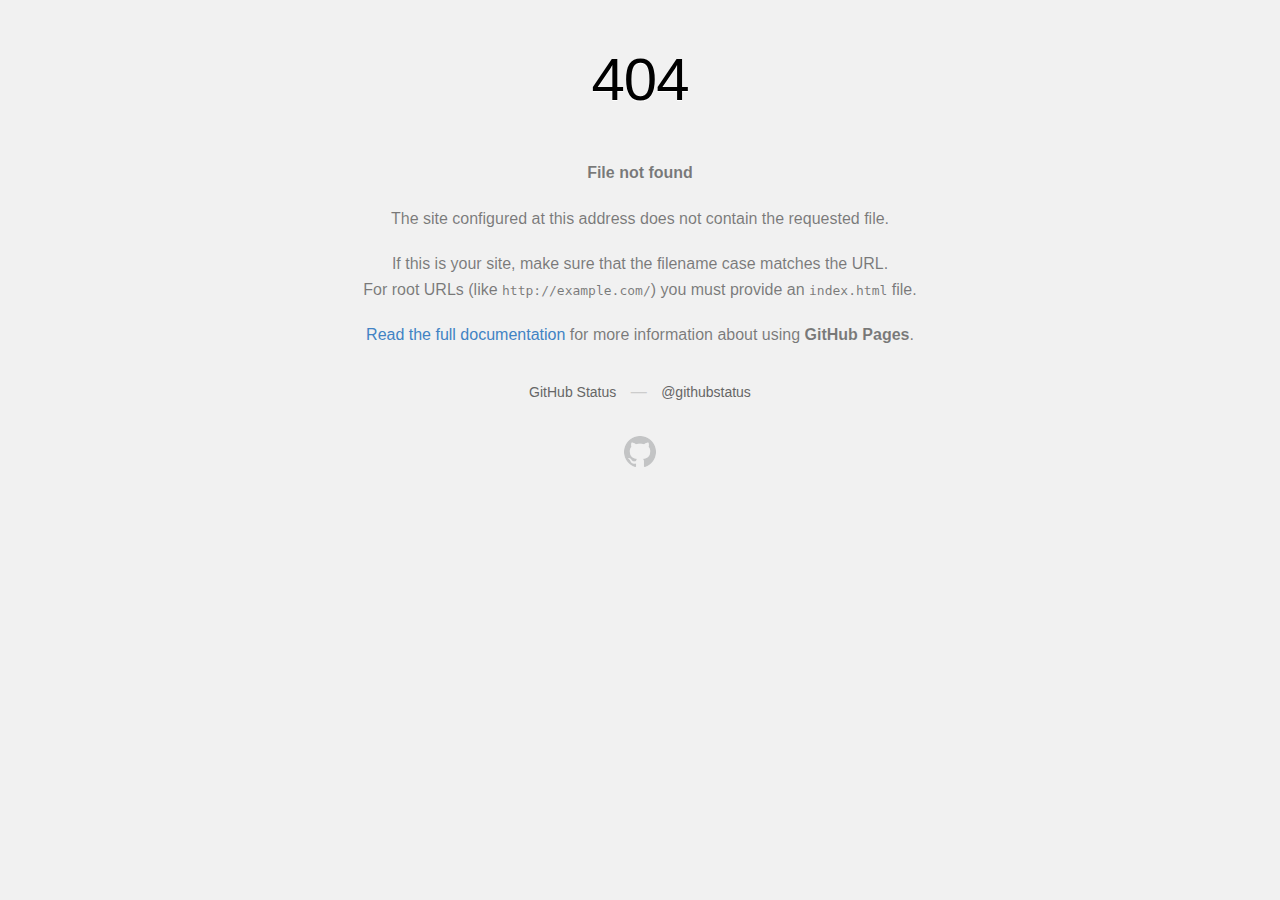
<file: map3.html>
<!DOCTYPE html>
<html>
  <head>
    <meta http-equiv="Content-type" content="text/html; charset=utf-8">
    <meta http-equiv="Content-Security-Policy" content="default-src 'none'; style-src 'unsafe-inline'; img-src data:; connect-src 'self'">
    <title>Page not found &middot; GitHub Pages</title>
    <style type="text/css" media="screen">
      body {
        background-color: #f1f1f1;
        margin: 0;
        font-family: "Helvetica Neue", Helvetica, Arial, sans-serif;
      }

      .container { margin: 50px auto 40px auto; width: 600px; text-align: center; }

      a { color: #4183c4; text-decoration: none; }
      a:hover { text-decoration: underline; }

      h1 { width: 800px; position:relative; left: -100px; letter-spacing: -1px; line-height: 60px; font-size: 60px; font-weight: 100; margin: 0px 0 50px 0; text-shadow: 0 1px 0 #fff; }
      p { color: rgba(0, 0, 0, 0.5); margin: 20px 0; line-height: 1.6; }

      ul { list-style: none; margin: 25px 0; padding: 0; }
      li { display: table-cell; font-weight: bold; width: 1%; }

      .logo { display: inline-block; margin-top: 35px; }
      .logo-img-2x { display: none; }
      @media
      only screen and (-webkit-min-device-pixel-ratio: 2),
      only screen and (   min--moz-device-pixel-ratio: 2),
      only screen and (     -o-min-device-pixel-ratio: 2/1),
      only screen and (        min-device-pixel-ratio: 2),
      only screen and (                min-resolution: 192dpi),
      only screen and (                min-resolution: 2dppx) {
        .logo-img-1x { display: none; }
        .logo-img-2x { display: inline-block; }
      }

      #suggestions {
        margin-top: 35px;
        color: #ccc;
      }
      #suggestions a {
        color: #666666;
        font-weight: 200;
        font-size: 14px;
        margin: 0 10px;
      }

    </style>
  </head>
  <body>

    <div class="container">

      <h1>404</h1>
      <p><strong>File not found</strong></p>

      <p>
        The site configured at this address does not
        contain the requested file.
      </p>

      <p>
        If this is your site, make sure that the filename case matches the URL.<br>
        For root URLs (like <code>http://example.com/</code>) you must provide an
        <code>index.html</code> file.
      </p>

      <p>
        <a href="https://help.github.com/pages/">Read the full documentation</a>
        for more information about using <strong>GitHub Pages</strong>.
      </p>

      <div id="suggestions">
        <a href="https://status.github.com">GitHub Status</a> &mdash;
        <a href="https://twitter.com/githubstatus">@githubstatus</a>
      </div>

      <a href="/" class="logo logo-img-1x">
        <img width="32" height="32" title="" alt="" src="[data-uri]">
      </a>

      <a href="/" class="logo logo-img-2x">
        <img width="32" height="32" title="" alt="" src="[data-uri]">
      </a>
    </div>
  </body>
</html>
</file>
